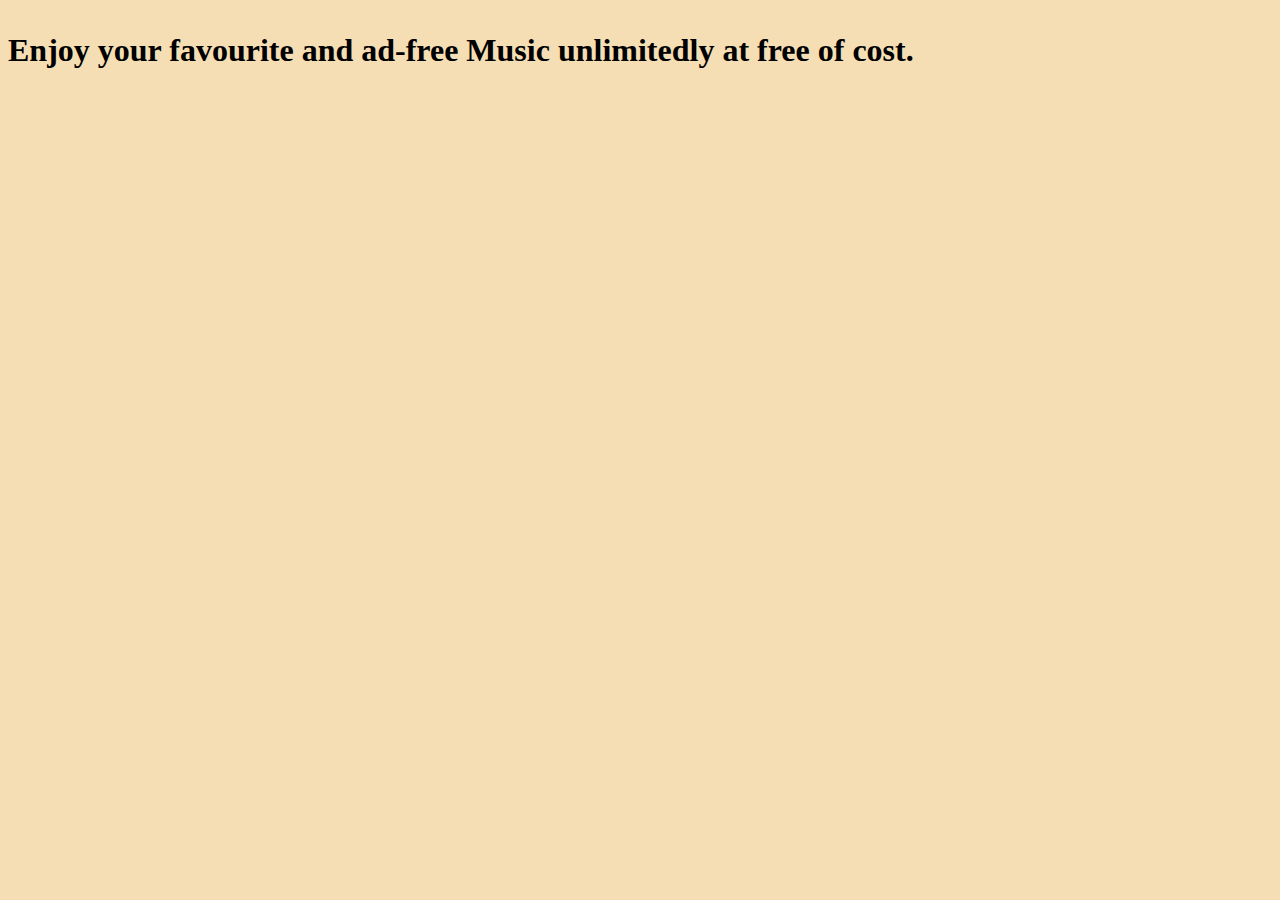
<file: index2.html>
<!DOCTYPE html>
<html lang="en">
<head>
    <meta charset="UTF-8">
    <meta http-equiv="X-UA-Compatible" content="IE=edge">
    <meta name="viewport" content="width=device-width, initial-scale=1.0">
    <title>About us</title>
    <style>
        body{
            background-color: wheat;
            color: black;
        }
        p{
            font-weight: bolder;
            font-size: xx-large;
        }
    </style>
</head>
<body>
    <p>Enjoy your favourite and ad-free Music unlimitedly at free of cost. </p>
</body>
</html>
</file>
